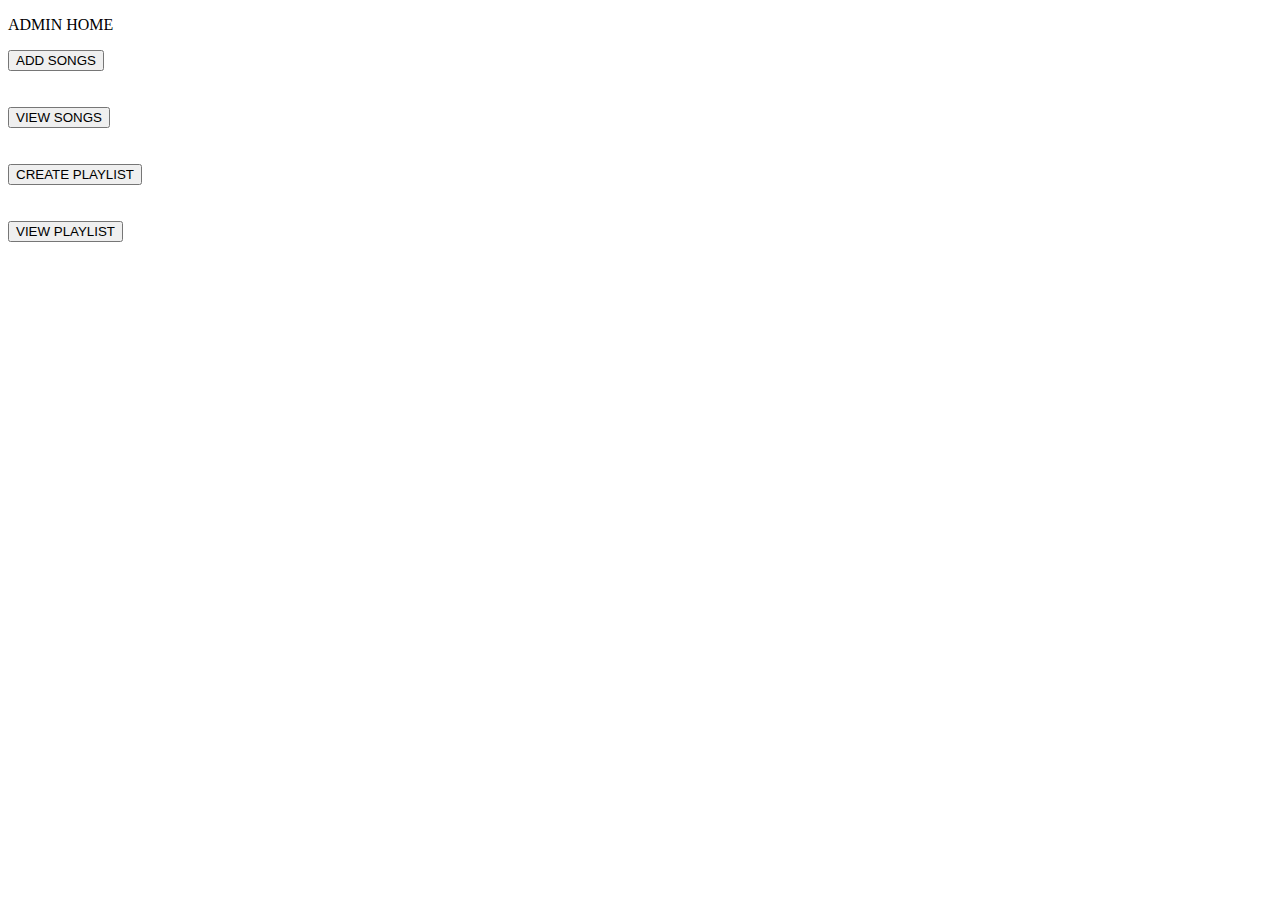
<file: ProjectTuneHub/target/classes/templates/adminhome.html>
<!DOCTYPE html>
<html>
<head>
<meta charset="ISO-8859-1">
<title>ADMIN HOME</title>
</head> 
<body>
<P>ADMIN HOME</P>

  <form action="newsong">
  <input type = "submit" value="ADD SONGS">
  </form>
  
  <br><br>
  <form action="viewsongs">
  <input type="submit" value="VIEW SONGS">
  </form>


<br><br>
  <form action="createplaylists">
  <input type="submit" value="CREATE PLAYLIST">
  </form>
  
  <br><br>
  <form action="viewplaylists">
  <input type="submit" value="VIEW PLAYLIST">
  </form>
  
  
  
  
</body>
</html>
</file>
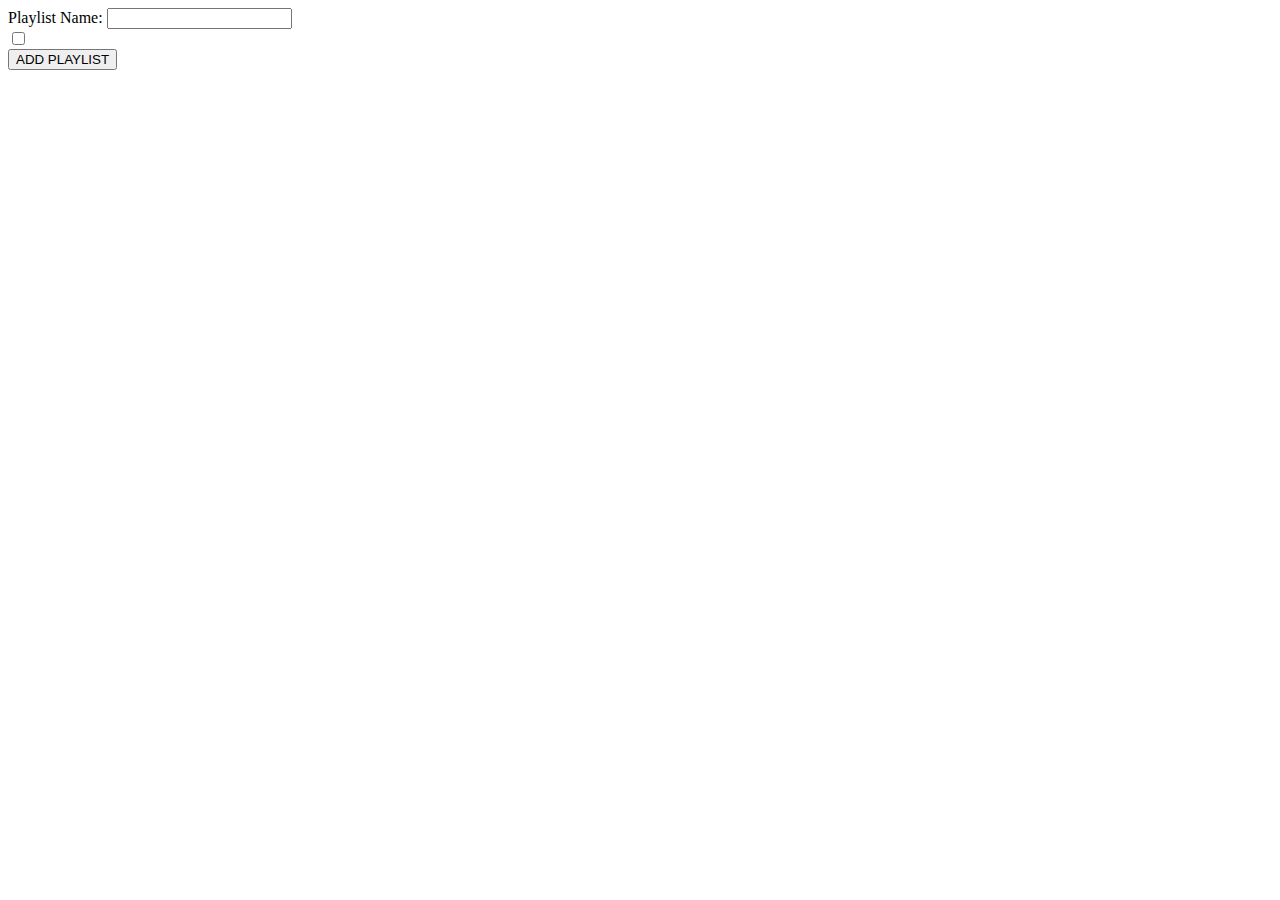
<file: ProjectTuneHub/target/classes/templates/createplaylists.html>
<!DOCTYPE html>
<html>
<head>
<meta charset="ISO-8859-1">
<title>Insert title here</title>
</head>
<body>
     
     
    <form action ="addplaylist" method="post">
    
        <label>Playlist Name:</label>
        <input type="text" name="name">
        <br>
        <div th:each="song:${songs}">
        <input type="checkbox" th:name="songs" th:value="${song.id}">
        <label th:text="${song.name}"></label>
        </div>
        <input type="submit" value="ADD PLAYLIST">
    
    </form>
</body>
</html>
</file>
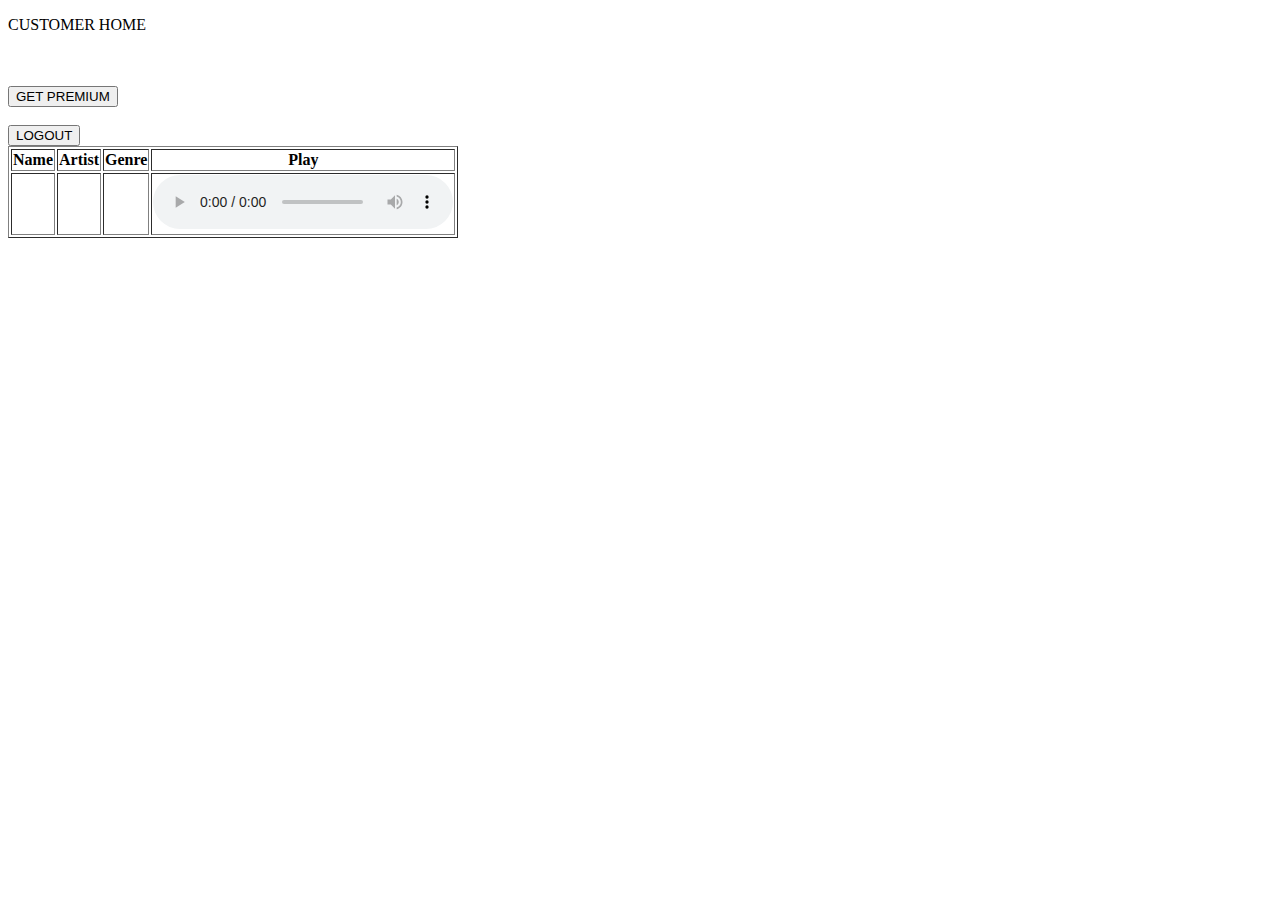
<file: ProjectTuneHub/target/classes/templates/customerhome.html>
<!DOCTYPE html>
<html>
<head>
<meta charset="ISO-8859-1">
<title>CUSTOMER HOME</title>
</head>
<body>
<p>CUSTOMER HOME</p>
<br><br>

  <!--  <form action="playsongs">
  <input type="submit" value="PLAY SONGS">
  </form> -->

<div th:unless="${ispremium}" class="non-premium">
   <form action="pay">
  <input type="submit" value="GET PREMIUM">
  </form>
  
  <br>
  
  <form action="logout">
  <input type="submit" value="LOGOUT">
  </form>
  </div>
  
  <div th:if="${ispremium}" class = "premium">
          <table border="1">
     <thead>
     <tr>
     <th>Name</th>
     <th>Artist</th>
     <th>Genre</th>
     <th>Play</th>
     
     </tr>
      </thead>
      <tbody>
           <tr th:each="s:${songs}">
           <td th:text="${s.name}"></td>
           <td th:text="${s.artist}"></td>
           <td th:text="${s.genre}"></td>
           
           <td>
             <audio controls>
                <source th:src="${s.link}">
             </audio>
           </td>
           
      </tr>
      </tbody>
     </table>
  
  </div>

  
</body>
</html>
</file>
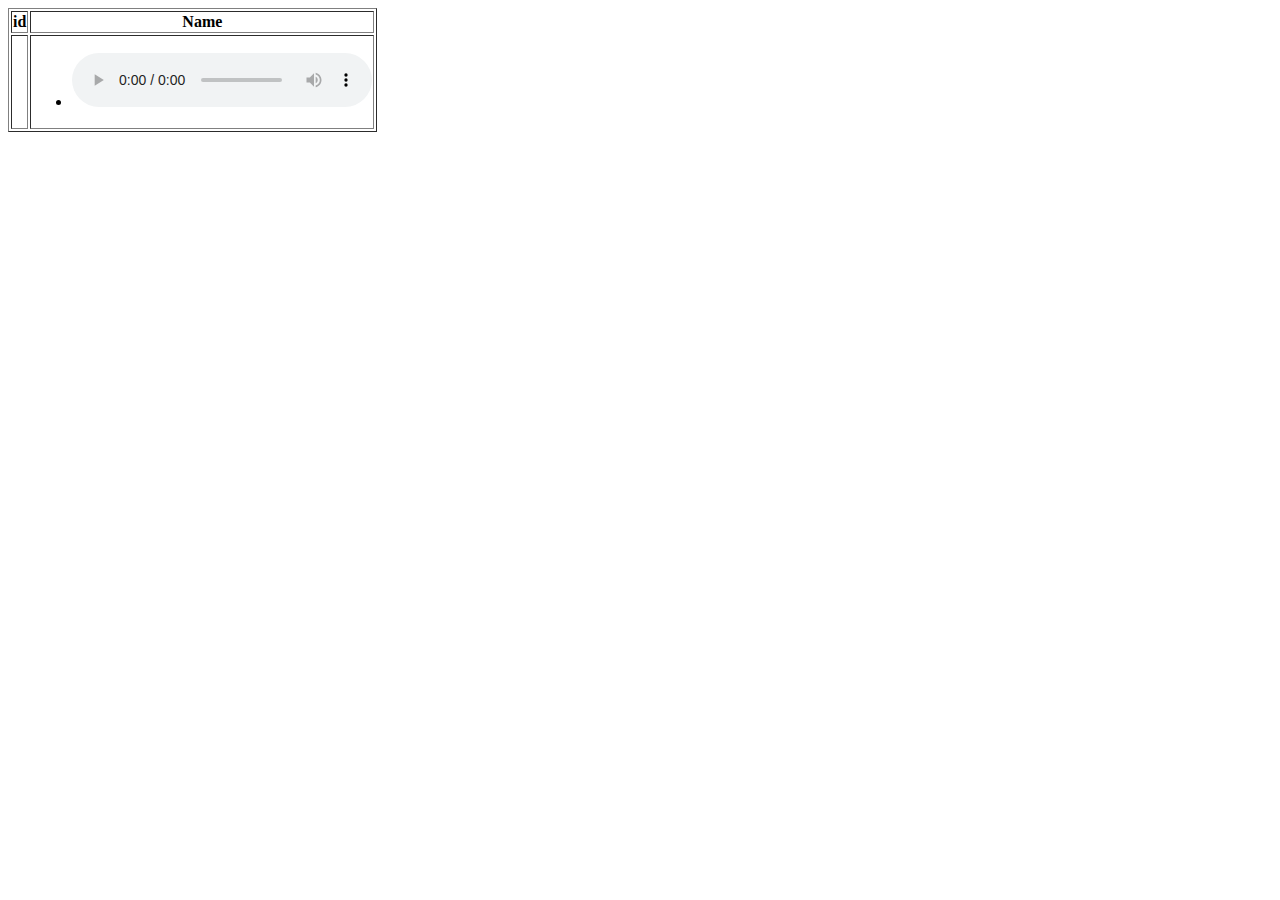
<file: ProjectTuneHub/target/classes/templates/displayplaylist.html>
<!DOCTYPE html>
<html>
<head>
<meta charset="ISO-8859-1">
<title>Insert title here</title>
</head>
<body>

<table border="1">
    <thead>
    <tr>
     <th>id</th>
     <th>Name</th>
     </tr>
    </thead>
    
    <tbody>
    <tr th:each="p:${plays}">
           <td th:text="${p.id}"></td>
           <td >
           
           <ul>
           <li th:each="song:${p.songs}">
           <span th:text="${song.name}"></span>
           
           <audio controls>
           <source th:src="${song.link}">
           </audio>
           </li>
           </ul>
           </td>
           </tr>
           
    
    
    </tbody>
    
    </table>

</body>
</html>
</file>
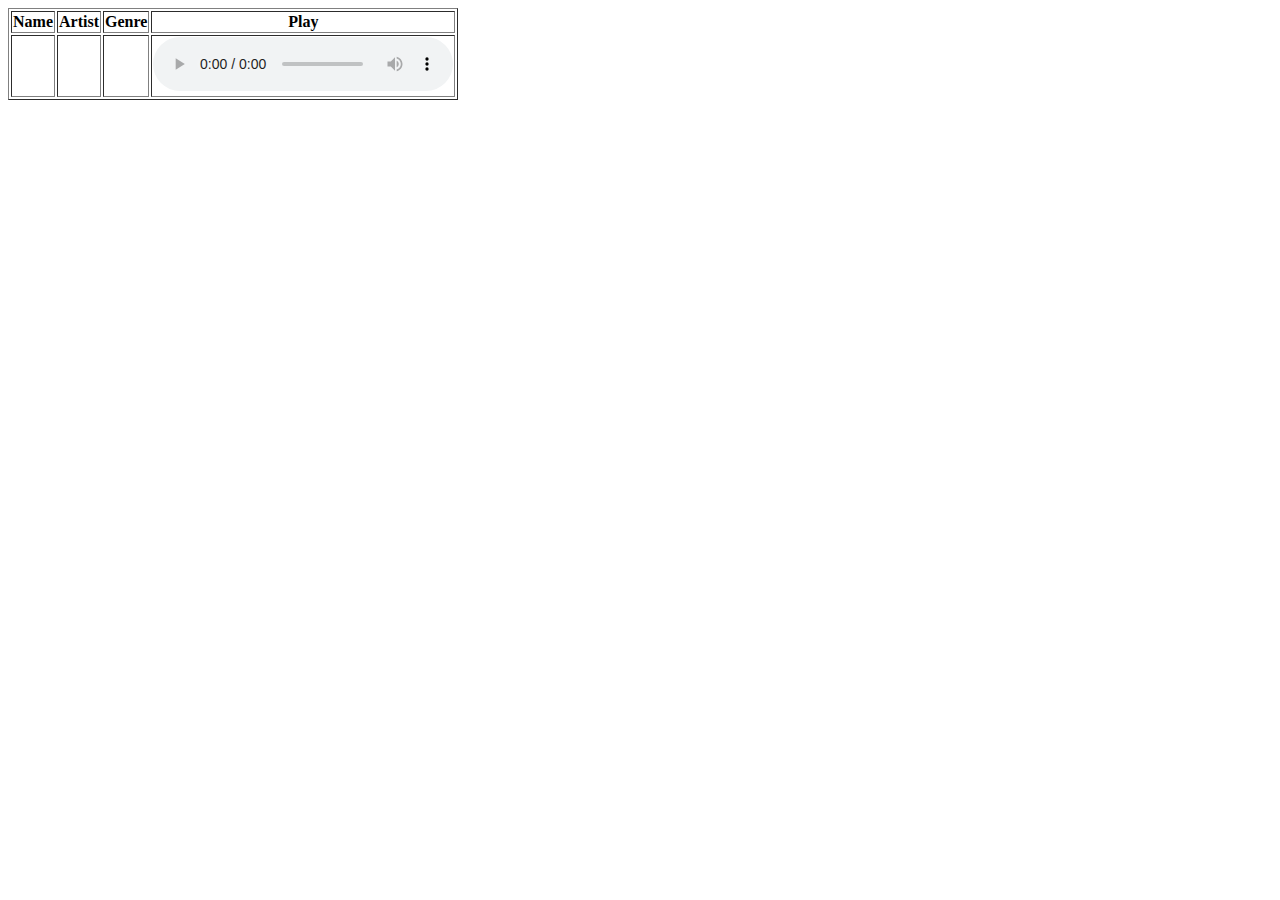
<file: ProjectTuneHub/target/classes/templates/displaysongs.html>
<!DOCTYPE html>
<html>
<head>
<meta charset="ISO-8859-1">
<title>Insert title here</title>
</head>
<body>
     <table border="1">
     <thead>
     <tr>
     <th>Name</th>
     <th>Artist</th>
     <th>Genre</th>
     <th>Play</th>
     
     </tr>
      </thead>
      <tbody>
      <tr th:each="s:${songs}">
           <td th:text="${s.name}"></td>
           <td th:text="${s.artist}"></td>
           <td th:text="${s.genre}"></td>
           
           <td>
             <audio controls>
                <source th:src="${s.link}">
             </audio>
           </td>
           
      </tr>
      </tbody>
     </table>
     

</body>
</html>
</file>
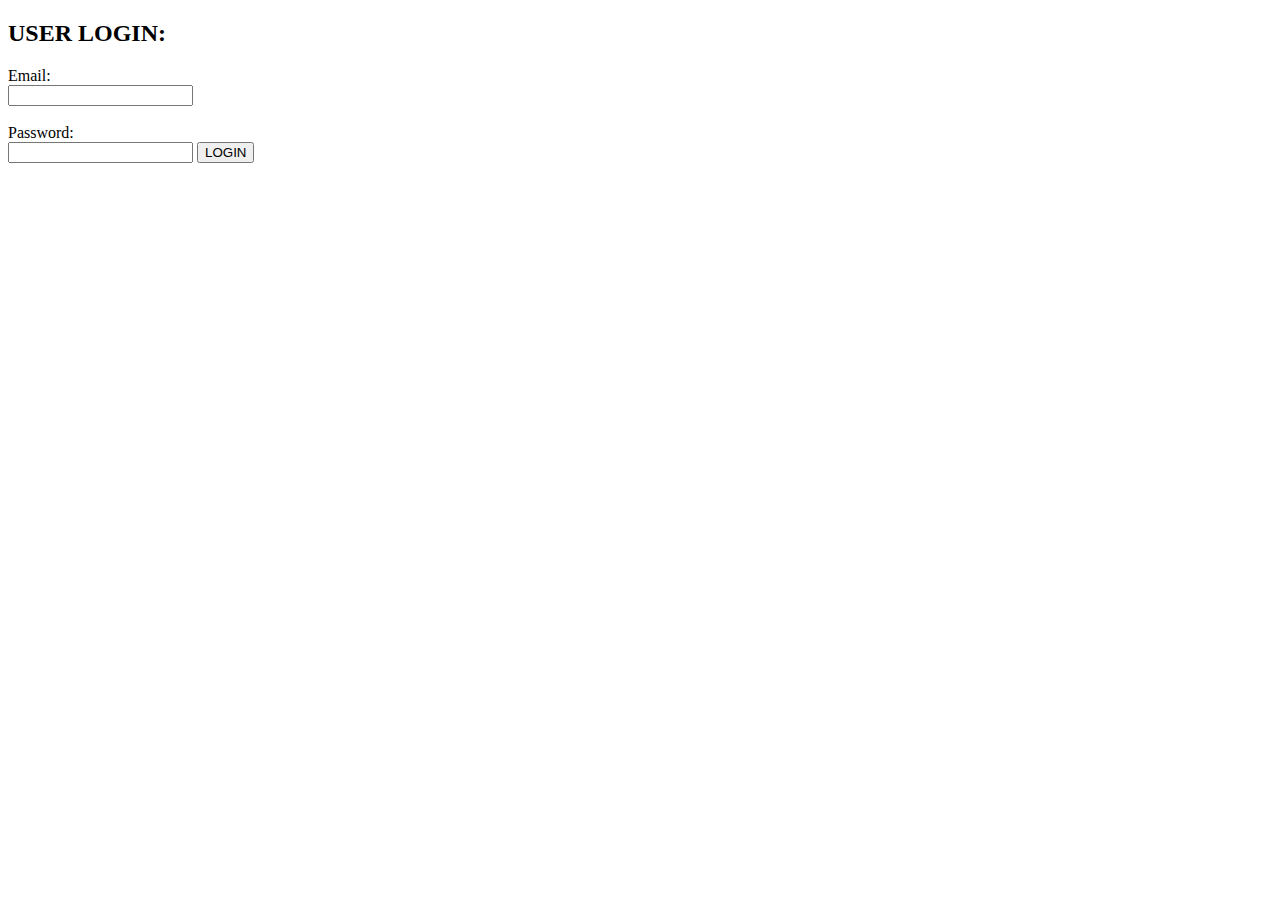
<file: ProjectTuneHub/target/classes/templates/Login.html>
<!DOCTYPE html>
<html>
<head>
<meta charset="ISO-8859-1">
<title>Login</title>
</head>
<body>

<form action="validate" method="post">
<h2>USER LOGIN:</h2>

<label>Email:</label><br>
<input type="email" name="email">
<br><br>

<label>Password:</label><br>
<input type="password" name="password">

<input type="submit" value="LOGIN">



</form>
</body>
</html>
</file>
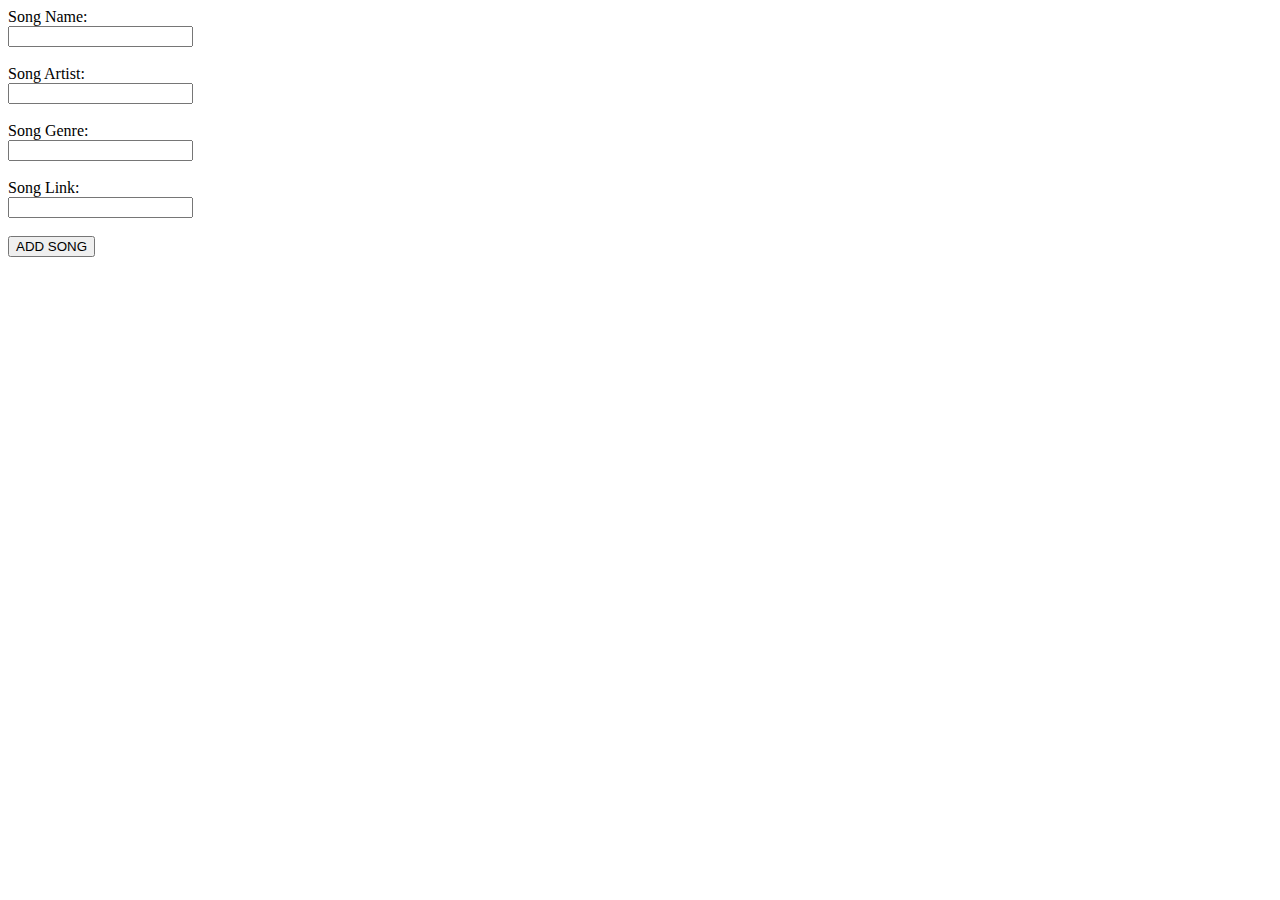
<file: ProjectTuneHub/target/classes/templates/newsong.html>
<!DOCTYPE html>
<html>
<head>
<meta charset="ISO-8859-1">
<title>ADD SONG</title>
</head>
<body>
     <form action="addsong" method="post">
     <label>Song Name:</label><br>
     <input type="text" name="name">
     <br><br>

     <label>Song Artist:</label><br>
    <input type="text" name="artist">
    <br><br>

    <label>Song Genre:</label><br>
    <input type="text" name="genre">
    <br><br>

    <label>Song Link:</label><br>
    <input type="text" name="link">
    <br><br>

    <input type="submit" value="ADD SONG">
    </form>

</body>
</html>
</file>
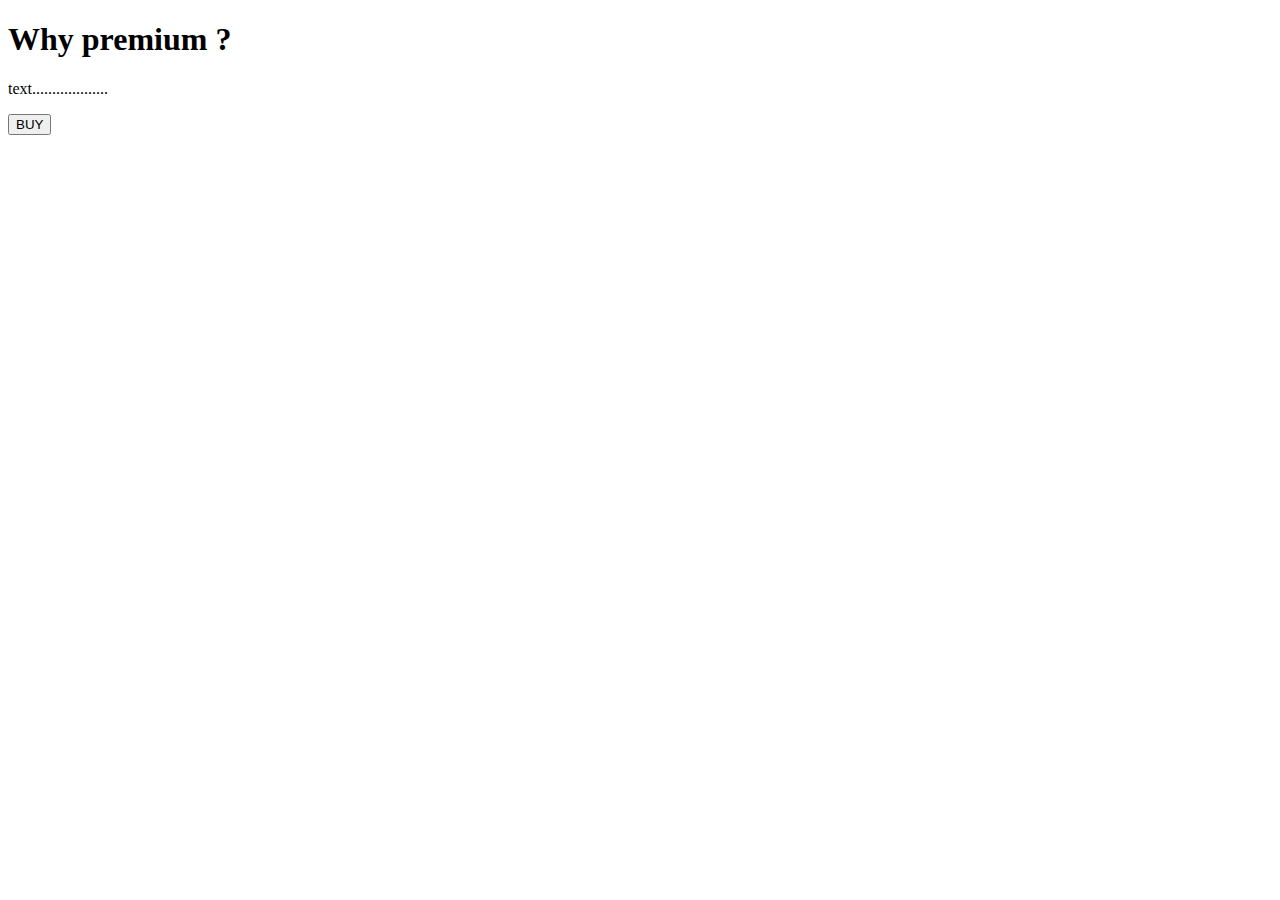
<file: ProjectTuneHub/target/classes/templates/pay.html>
<!DOCTYPE html>
<html xmlns:th="https://www.thymeleaf.org">
<head>
<meta charset="ISO-8859-1">

<title>View Course</title>
<script src="https://checkout.razorpay.com/v1/checkout.js"></script>
<script src="https://code.jquery.com/jquery-3.5.1.min.js"></script>

</head>
<body>
	<div>

		<h1>Why premium ?</h1>
		<p>text...................</p>

		<form id="payment-form">
			<button type="submit" class="buy-button">BUY</button>
		</form>
		
		
  
	</div>

	<script>
$(document).ready(function() {
    $(".buy-button").click(function(e) {
        e.preventDefault();
        var form = $(this).closest('form');
        
        
        createOrder();
    });
});

function createOrder() {
	
    $.post("/createOrder")
        .done(function(order) {
            order = JSON.parse(order);
            var options = {
                "key": "rzp_test_uSvHVW68iKXMPO",
                "amount": order.amount_due.toString(),
                "currency": "INR",
                "name": "Tune Hub",
                "description": "Test Transaction",
                "order_id": order.id,
                "handler": function (response) {
                    verifyPayment(response.razorpay_order_id, response.razorpay_payment_id, response.razorpay_signature);
                },
                "prefill": {
                    "name": "Your Name",
                    "email": "test@example.com",
                    "contact": "9999999999"
                },
                "notes": {
                    "address": "Your Address"
                },
                "theme": {
                    "color": "#F37254"
                }
            };
            var rzp1 = new Razorpay(options);
            rzp1.open();
        })
        .fail(function(error) {
            console.error("Error:", error);
        });
}

function verifyPayment(orderId, paymentId, signature) {
     $.post("/verify", { orderId: orderId, paymentId: paymentId, signature: signature })
         .done(function(isValid) {
             if (isValid) {
            	 alert("Payment successful");
             	window.location.href = 'payment-success';
             } else {
                alert("Payment failed");
             	window.location.href = 'payment-failure';
             }
         })
         .fail(function(error) {
             console.error("Error:", error);
         });
}
</script>
</body>
</html>
</file>
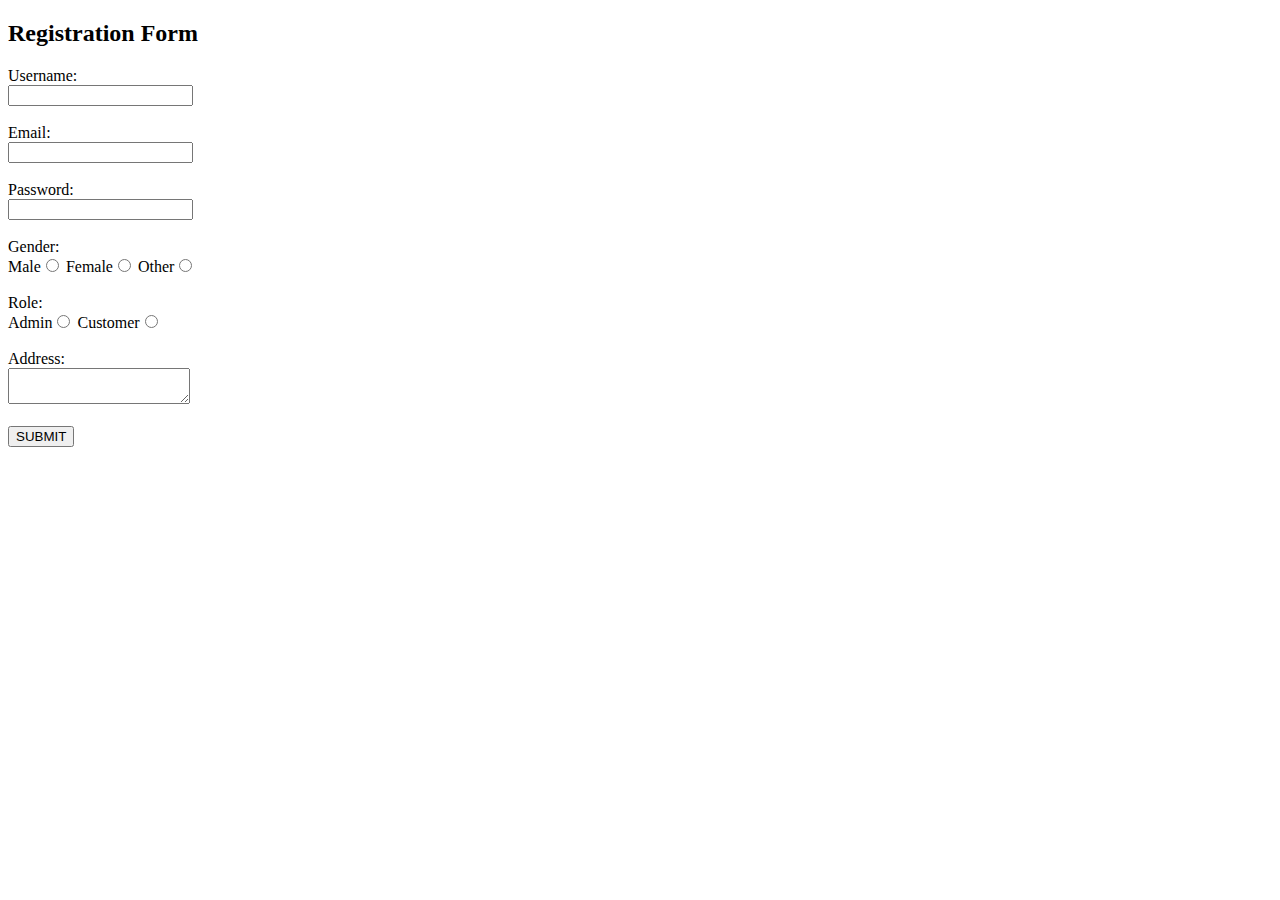
<file: ProjectTuneHub/target/classes/templates/registration.html>
<!DOCTYPE html>
<html>
<head>

<title>Register</title>
</head>
<body>

<h2>Registration Form</h2>
<form action="register" method="post">
<label>Username:</label><br>
<input type="text" name="username">
<br><br>
<label>Email:</label><br>
<input type="email" name="email">
<br><br>
<label>Password:</label><br>
<input type="password" name="password">
<br><br>
<label>Gender:</label><br>
Male<input type="radio" name="gender" value="male">
Female<input type="radio" name="gender" value="female">
Other<input type="radio" name="gender" value="other">
<br><br>
<label>Role:</label><br>
Admin<input type="radio"  name="role" value="admin">
Customer<input type="radio" name="role" value="customer">
<br><br>

<label>Address:</label><br>
<textarea name="address"></textarea>
<br><br>
<input type="submit" value="SUBMIT">


</form>
</body>
</html>
</file>
